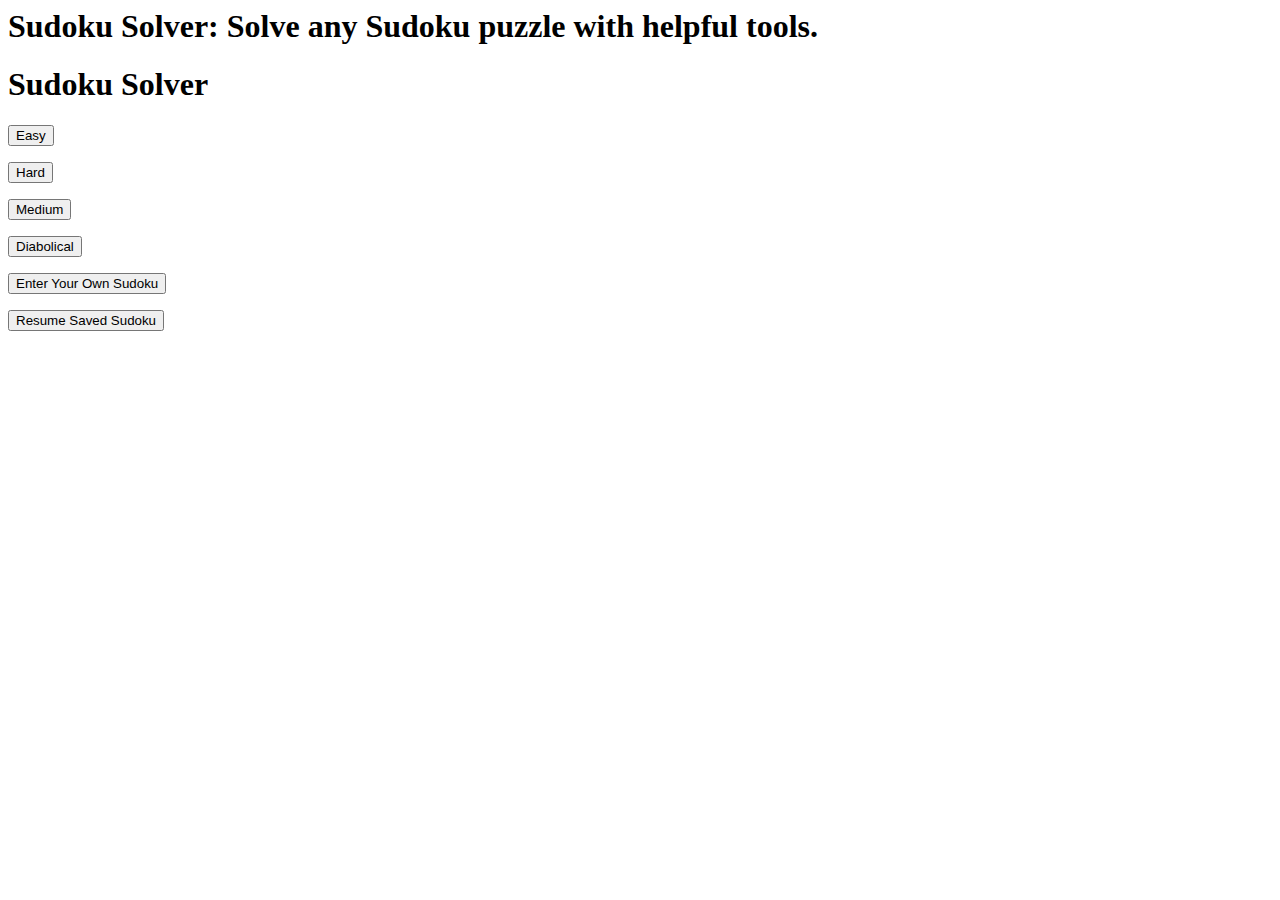
<file: test.html>
<html xmlns="http://www.w3.org/1999/xhtml"><head>
    <meta http-equiv="Content-type" content="text/html;charset=UTF-8">

    <meta name="viewport" content="width=540,user-scalable=no,minimal-ui,maximum-scale=1.0">

    <link rel="stylesheet" type="text/css" href="https://sudoku.intrepidcoder.com/sudoku.css">
    <title>Sudoku Solver: Solve any Sudoku puzzle with helpful tools.</title>
    <meta name="keywords" content="Sudoku,solver,Sudoku solver,puzzle,Sudoku puzzle,pencil,marks,pencil-marks,solution,guess,hints,givens,highlighting,difficulty,save progress,intrepidcoder.com,intrepid,coder,intrepidcoder,code,JavaScript">
    <meta name="description" content="Sudoku Solver: Solve any Sudoku puzzle with helpful tools. Choose a difficulty level or enter you own! Automatically update pencilmarks. Use cell highlighting for quick scanning. Use up to three hints, or even view the solution. Save your progress.">
    <!-- Disable compatibility mode for IE. -->
    <meta http-equiv="X-UA-Compatible" content="IE=8">
<style type="text/css">@font-face { font-family: Roboto; src: url("chrome-extension://mcgbeeipkmelnpldkobichboakdfaeon/css/Roboto-Regular.ttf"); }</style></head>

<body data-new-gr-c-s-check-loaded="14.1101.0" data-gr-ext-installed="">
    <h1 id="directions"><span>Sudoku Solver: Solve any Sudoku puzzle with helpful tools.</span></h1>

    <div class="large_header"><h1>Sudoku Solver</h1></div>

    <div class="difficulty_button_holder">
        <form method="post" action="https://sudoku.intrepidcoder.com">
            <div>
                <input type="hidden" name="d" value="1">
                <input type="submit" class="difficulty_button large_button" value="Easy">
            </div>
        </form><form method="post" action="https://sudoku.intrepidcoder.com">
            <div>
                <input type="hidden" name="d" value="3">
                <input type="submit" class="difficulty_button large_button" value="Hard">
            </div>
        </form>
    </div><div class="difficulty_button_holder">
        <form method="post" action="https://sudoku.intrepidcoder.com">
            <div>
                <input type="hidden" name="d" value="2">
                <input type="submit" class="difficulty_button large_button" value="Medium">
            </div>
        </form><form method="post" action="https://sudoku.intrepidcoder.com">
            <div>
                <input type="hidden" name="d" value="4">
                <input type="submit" class="difficulty_button large_button" value="Diabolical">
            </div>
        </form>
    </div>

    <form method="post" action="https://sudoku.intrepidcoder.com">
        <div class="clear">
            <input type="hidden" name="d" value="0">
            <input type="submit" id="custom_input" class="large_button" value="Enter Your Own Sudoku">
        </div>
    </form><form method="post" action="https://sudoku.intrepidcoder.com">
        <div>
            <input type="hidden" name="d" value="0">
            <input type="hidden" name="l" value="1">
            <input type="submit" id="load_sudoku" class="large_button" title="View options to resume a sudoku puzzle." value="Resume Saved Sudoku">
        </div>
    </form>


<script>
    function returnCommentSymbol(language = "javascript") {
        const languageObject = {
            bat: "@REM",
            c: "//",
            csharp: "//",
            cpp: "//",
            closure: ";;",
            coffeescript: "#",
            dockercompose: "#",
            css: "/*DELIMITER*/",
            "cuda-cpp": "//",
            dart: "//",
            diff: "#",
            dockerfile: "#",
            fsharp: "//",
            "git-commit": "//",
            "git-rebase": "#",
            go: "//",
            groovy: "//",
            handlebars: "{{!--DELIMITER--}}",
            hlsl: "//",
            html: "<!--DELIMITER-->",
            ignore: "#",
            ini: ";",
            java: "//",
            javascript: "//",
            javascriptreact: "//",
            json: "//",
            jsonc: "//",
            julia: "#",
            latex: "%",
            less: "//",
            lua: "--",
            makefile: "#",
            markdown: "<!--DELIMITER-->",
            "objective-c": "//",
            "objective-cpp": "//",
            perl: "#",
            perl6: "#",
            php: "<!--DELIMITER-->",
            powershell: "#",
            properties: ";",
            jade: "//-",
            python: "#",
            r: "#",
            razor: "<!--DELIMITER-->",
            restructuredtext: "..",
            ruby: "#",
            rust: "//",
            scss: "//",
            shaderlab: "//",
            shellscript: "#",
            sql: "--",
            svg: "<!--DELIMITER-->",
            swift: "//",
            tex: "%",
            typescript: "//",
            typescriptreact: "//",
            vb: "'",
            xml: "<!--DELIMITER-->",
            xsl: "<!--DELIMITER-->",
            yaml: "#"
        }
        return languageObject[language].split("DELIMITER")
    }
    var savedChPos = 0
    var returnedSuggestion = ''
    let editor, doc, cursor, line, pos
    pos = {line: 0, ch: 0}
    var suggestionsStatus = false
    var docLang = "python"
    var suggestionDisplayed = false
    var isReturningSuggestion = false
    document.addEventListener("keydown", (event) => {
    setTimeout(()=>{
        editor = event.target.closest('.CodeMirror');
        if (editor){
            const codeEditor = editor.CodeMirror
            if(!editor.classList.contains("added-tab-function")){
                editor.classList.add("added-tab-function")
                codeEditor.removeKeyMap("Tab")
                codeEditor.setOption("extraKeys", {Tab: (cm)=>{

                    if(returnedSuggestion){
                        acceptTab(returnedSuggestion)
                    }
                    else{
                        cm.execCommand("defaultTab")
                    }
                }})
            }
            doc = editor.CodeMirror.getDoc()
            cursor = doc.getCursor()
            line = doc.getLine(cursor.line)
            pos = {line: cursor.line, ch: line.length}

            if(cursor.ch > 0){
                savedChPos = cursor.ch
            }

            const fileLang = doc.getMode().name
            docLang = fileLang
            const commentSymbol = returnCommentSymbol(fileLang)
            if (event.key == "?"){
                var lastLine = line
                lastLine = lastLine.slice(0, savedChPos - 1)

                if(lastLine.trim().startsWith(commentSymbol[0])){
                    lastLine += " "+fileLang
                    lastLine = lastLine.split(commentSymbol[0])[1]
                    window.postMessage({source: 'getQuery', payload: { data: lastLine } } )
                    isReturningSuggestion = true
                    displayGrey("\nBlackbox loading...")
                }
            }else if(event.key === "Enter" && suggestionsStatus && !isReturningSuggestion){
                var query = doc.getRange({ line: Math.max(0,cursor.line-10), ch: 0 }, { line: cursor.line, ch: line.length })
                window.postMessage({source: 'getSuggestion', payload: { data: query, language: docLang } } )
                displayGrey("Blackbox loading...")
            }else if(event.key === "ArrowRight" && returnedSuggestion){
                acceptTab(returnedSuggestion)
            }else if(event.key === "Enter" && isReturningSuggestion){
                displayGrey("\nBlackbox loading...")
            }else if(event.key === "Escape"){
                displayGrey("")
            }
        }
    }, 0)
    })

    function acceptTab(text){
    if (suggestionDisplayed){
        displayGrey("")
        doc.replaceRange(text, pos)
        returnedSuggestion = ""
        updateSuggestionStatus(false)
    }
    }
    function acceptSuggestion(text){
        displayGrey("")
        doc.replaceRange(text, pos)
        returnedSuggestion = ""
        updateSuggestionStatus(false)
    }
    function displayGrey(text){
        if(!text){
            document.querySelector(".blackbox-suggestion").remove()
            return
        }
        var el = document.querySelector(".blackbox-suggestion")
        if(!el){
            el = document.createElement('span')
            el.classList.add("blackbox-suggestion")
            el.style = 'color:grey'
            el.innerText = text
        }
        else{
            el.innerText = text
        }
        
        var lineIndex = pos.line;
        editor.getElementsByClassName('CodeMirror-line')[lineIndex].appendChild(el)
    }
    function updateSuggestionStatus(s){
        suggestionDisplayed = s
        window.postMessage({source: 'updateSuggestionStatus', status: suggestionDisplayed, suggestion: returnedSuggestion})
    }
    window.addEventListener('message', (event)=>{
    if (event.source !== window ) return
    if (event.data.source == 'return'){
        isReturningSuggestion = false
        const formattedCode = formatCode(event.data.payload.data)
        returnedSuggestion = formattedCode
        displayGrey(formattedCode)
        updateSuggestionStatus(true)
    }
    if(event.data.source == 'suggestReturn'){
        returnedSuggestion = event.data.payload.data
        displayGrey(event.data.payload.data)
        updateSuggestionStatus(true)
    }
    if(event.data.source == 'suggestionsStatus'){
        suggestionsStatus = event.data.payload.enabled
    }
    if(event.data.source == 'acceptSuggestion'){
        
        acceptSuggestion(event.data.suggestion)
    }
    })
    document.addEventListener("keyup", function(){
        returnedSuggestion = ""
        updateSuggestionStatus(false)
    })
    function formatCode(data) {
        if (Array.isArray(data)) {
            var finalCode = ""
            var pairs = []
    
            const commentSymbol = returnCommentSymbol(docLang)
            data.forEach((codeArr, idx) => {
                const code = codeArr[0]
                var desc = codeArr[1]
                const descArr = desc.split("\n")
                var finalDesc = ""
                descArr.forEach((descLine, idx) => {
                    const whiteSpace = descLine.search(/\S/)
                    if (commentSymbol.length < 2 || idx === 0) {
                        finalDesc += insert(descLine, whiteSpace, commentSymbol[0])
                    }
                    if (commentSymbol.length > 1 && idx === descArr.length - 1) {
                        finalDesc = finalDesc + commentSymbol[1] + "\n"
                    }
                })
    
                finalCode += finalDesc + "\n\n" + code
                pairs.push(finalCode)
            })
            return "\n"+pairs.join("\n")
        }
    
        return "\n"+data
    }
    
    function insert(str, index, value) {
        return str.substr(0, index) + value + str.substr(index)
    }
</script></body><grammarly-desktop-integration data-grammarly-shadow-root="true"></grammarly-desktop-integration></html>
</file>
